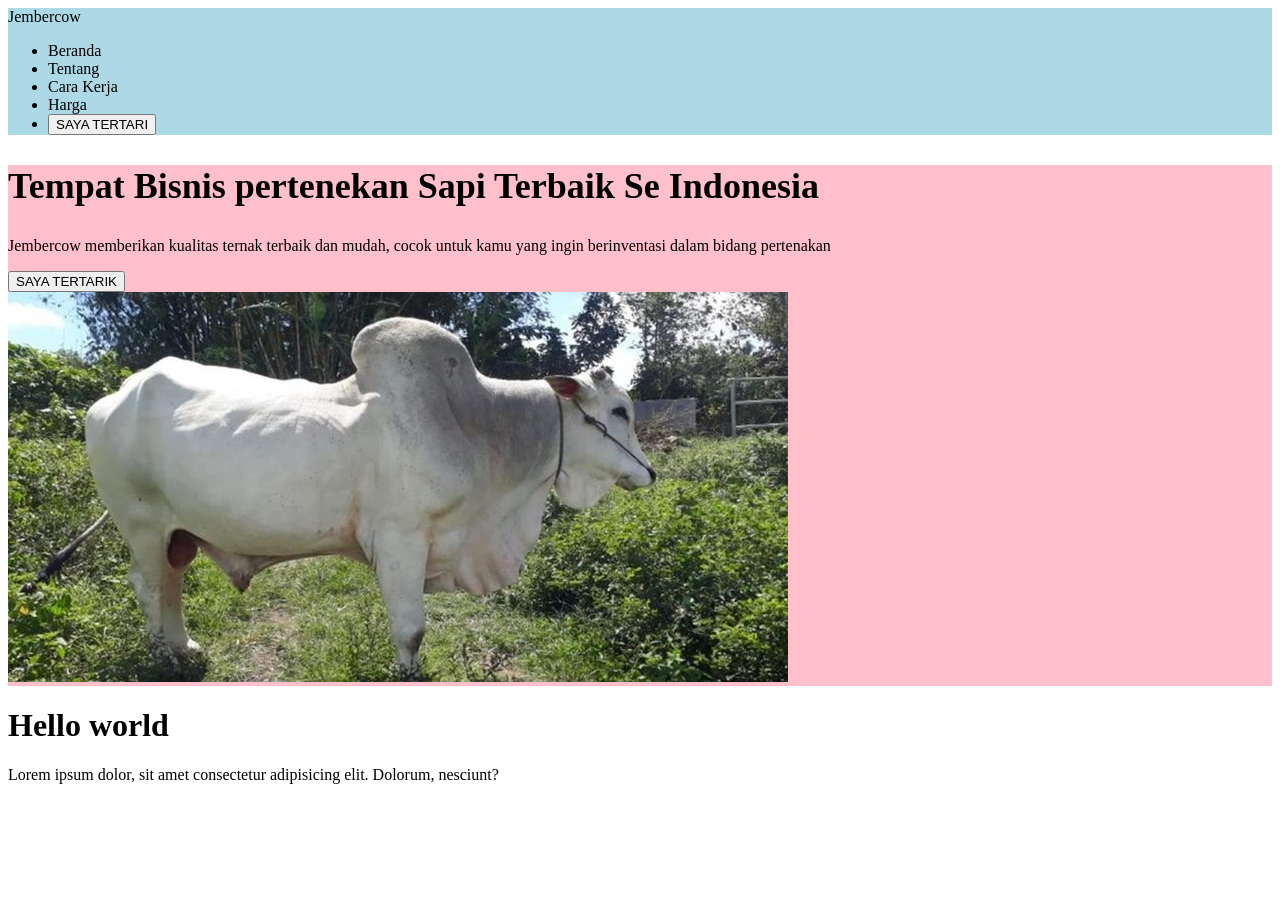
<file: index.html>
<!DOCTYPE html>
<html lang="en">

    <head> 
        <meta charset="UTF-8">
        <meta name="viewport" content="width=device-width, initial-scale=1.0">
        <title>Document</title>
        <style>
            /* section#section1 {
                background-color: red;
            } */

            .background-pink {
                background-color: pink;
            }
        </style>
    </head>

    <body>

        <!-- Heading 1 ~ 6 -->
        <!-- <h1>Heading 1</h1>
        <h2>Heading 2</h2>
        <h3>Heading 3</h3>
        <h4>Heading 4</h4>
        <h5>Heading 5</h5>
        <h6>Heading 6</h6> -->
        <!-- End of Heading 1 ~ 6 -->
        
        
        <!-- <h1>My App</h1>
        <h6>This My app</h6>
        
        <p>Lorem ipsum dolor sit, amet consectetur adipisicing elit. Recusandae, porro.</p>
        
        <div>Lorem ipsum dolor sit amet.</div>
        
        <img src="https://i.pinimg.com/736x/23/2a/da/232ada0f55718621c64f325a972f59fe.jpg" alt="Gambar Tyler joseph" width="100px"> -->

        <!-- navigasi -->
        <!-- Inline styling -->
        <nav style="background-color: lightblue;">
            <div>Jembercow</div>
            <ul>
                <li>Beranda</li>
                <li>Tentang</li>
                <li>Cara Kerja</li>
                <li>Harga</li>
                <li>
                    <button>SAYA TERTARI</button>
                </li>
            </ul>
        </nav>

        <section class="background-pink">
            <!-- ubah font size h2 : 36px -->
            <h2 style="font-size: 36px;">Tempat Bisnis pertenekan Sapi Terbaik Se Indonesia</h2>
            <p>Jembercow memberikan kualitas ternak terbaik dan mudah, cocok untuk kamu yang ingin berinventasi dalam bidang pertenakan</p>
            <button>SAYA TERTARIK</button>
            <br>
            <img src="img/sapi.jpg" alt="">
        </section>

        <!-- buat tag div yg isi h1{Title}, p{lorem10} -->
        <div>
            <h1>Hello world</h1>
            <p>Lorem ipsum dolor, sit amet consectetur adipisicing elit. Dolorum, nesciunt?
            </p>
        </div>

        


    </body>

</html>
</file>
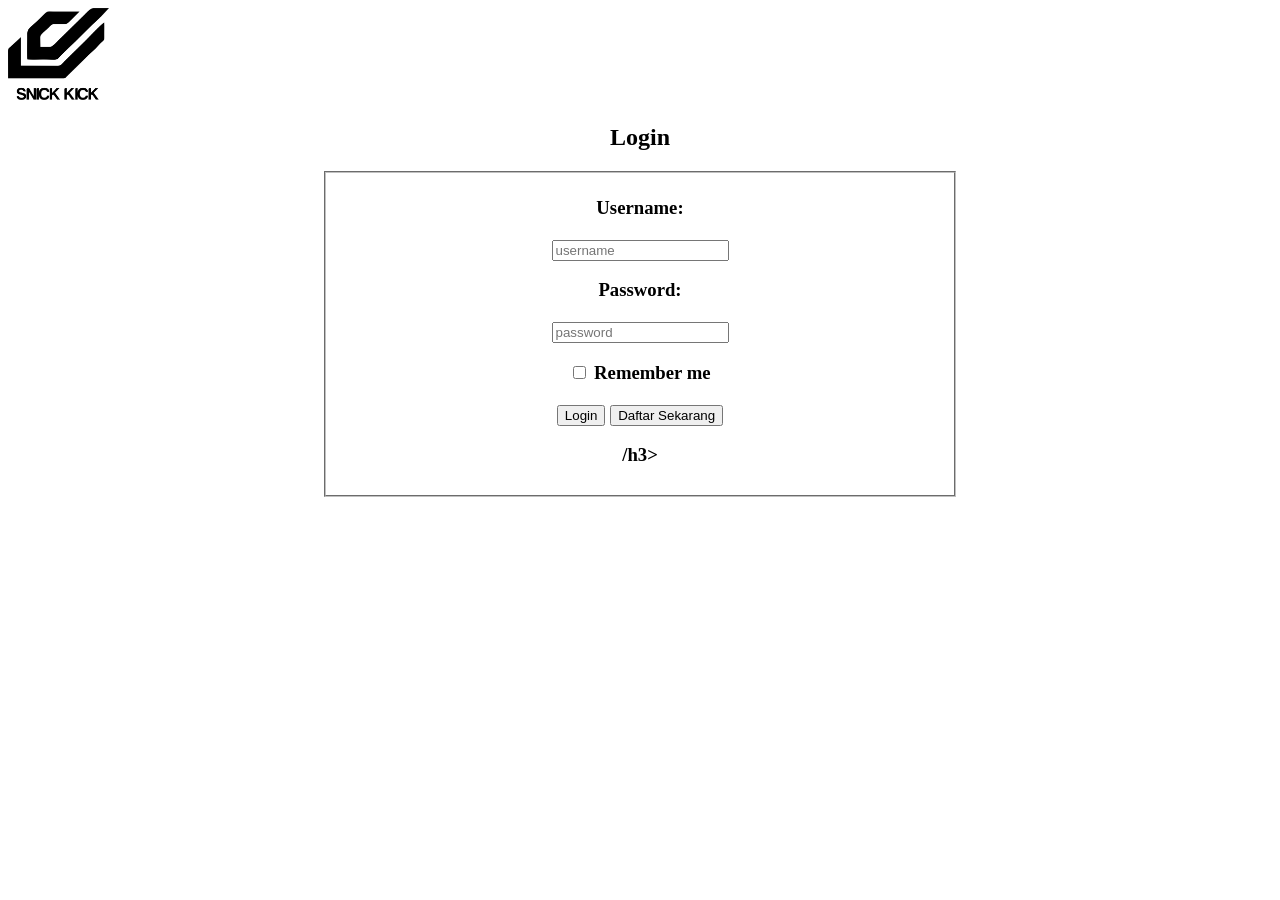
<file: baru.html>
<!DOCTYPE html>
<html>
<head>
    <title>Snick Kick</title>
    <style>
        .center{
            text-align:center ;
        }
        .garis{
            margin-left: 25%;
            margin-right: 25%;    
        }
    </style>
</head>
<body>
    <img src="logo.png" width=8% />
    <h2 class="center"> Login </h2>
    <form class="center"> 
        <fieldset class="garis">
        <h3>
        <p>
            <label>Username:</label>
        </p>
        <p>
            <input type="text" name="username" placeholder="username"/>
        </p>
        <p>
            <label>Password:</label>
        </p>
        <p>
            <input type="password" name="password" placeholder="password" />
        </p>
        <p>
            <label><input type="checkbox" name="remember" value="remember" /> Remember me</label>
        </p>
        <p>
            <input type="submit" name="submit" value="Login" />
            <input type="submit" name="submit" value="Daftar Sekarang" />
        </p>
        /h3>
        </fieldset>
    </form>
</body>
</html>
</file>
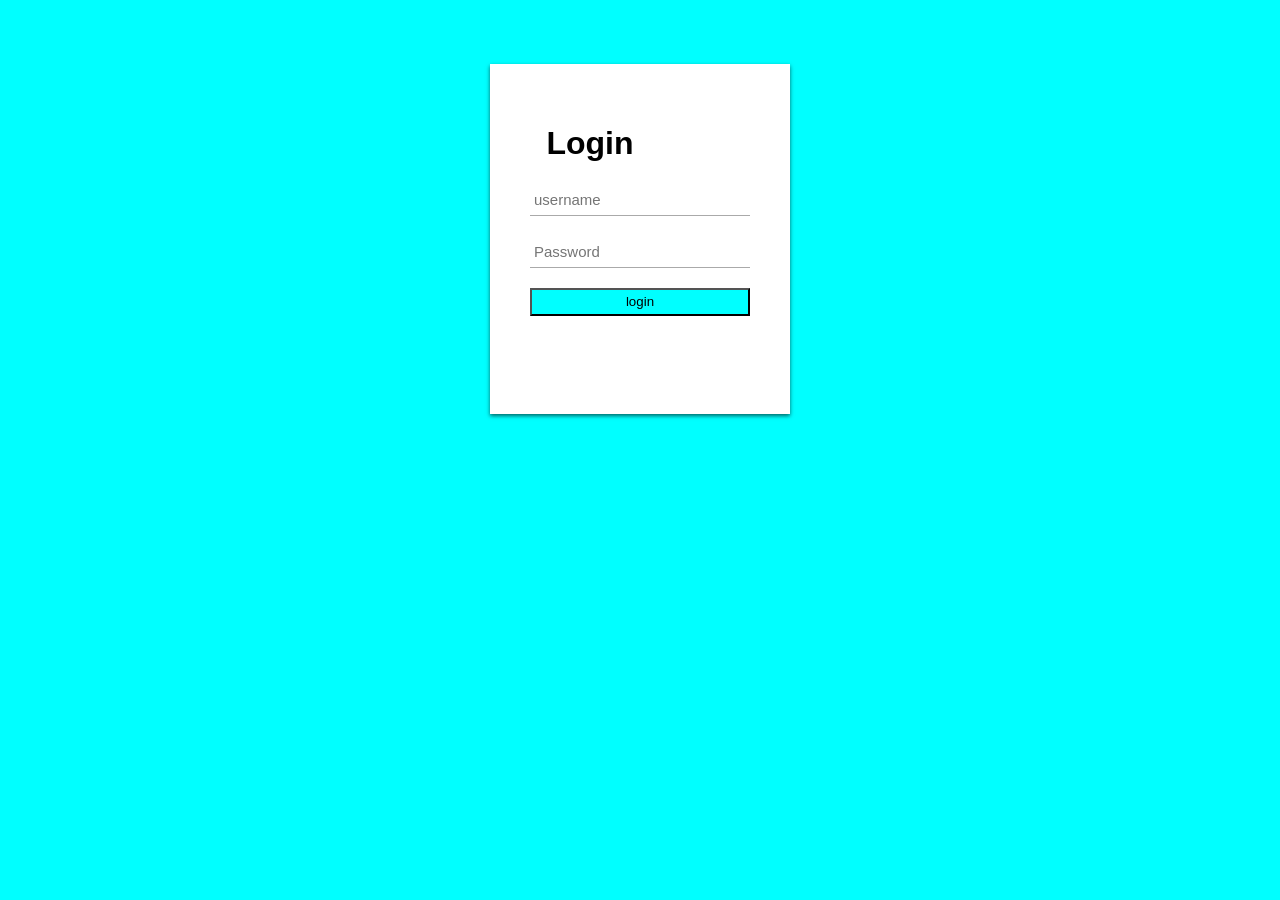
<file: tugas 5/tugas.html>
<!DOCTYPE html>
<html lang="en">

<head>
    <meta charset="UTF-8">
    <meta name="viewport" content="width=device-width, initial-scale=1.0">
    <title>tugas</title>
    <link rel="stylesheet" type="text/css" href="style-login.css">
</head>

<body id="body">
    <div id="login-box">
        <div class="left-box">
            <h1> Login </h1>
            <form class="form" id="form">
                <input type="text" id="username" placeholder="username" />
                <input type="password" id="password" placeholder="Password" />
                <button data-toggle="modal" type="submit" class="login">login</button>
                <div class="modal">
                    <div class="modal-dialog">
                        <div class="modal-content">
                            <div class="modal-header">Login Success</div>
                        </div>
                    </div>
                </div>
                <span class="invalid">invalid username or password</span>
            </form>
        </div>
    </div>

    <script>
        // let button = document.querySelector('button[data-toggle="modal"]');
        let modal = document.querySelector('.modal');
        let body = document.getElementById('body');
        let form = document.getElementById("form");
        let invalid = document.querySelector('.invalid');

        // modal.addEventListener('click', function() {
        //     changeColor()
        // });
        // modal.querySelector('.modal-content').addEventListener('click', function(e) {
        //     e.stopPropagation();
        // });

        function changebg() {
            body.style.background = "green";
        }

        form.addEventListener('submit', (e) => {
            e.preventDefault()
            let username = document.getElementById("username").value;
            let password = document.getElementById("password").value
            if (username == "pweb_C" && password == "123123") {
                modal.classList.add('show');
                invalid.classList.remove('show');
                changebg()
            } else {
                invalid.classList.add('show');
                body.style.background = "aqua";
            };
            // e.preventDefault();
        })

        modal.addEventListener('click', function() {
            this.classList.remove('show');
        });
        modal.querySelector('.modal-content').addEventListener('click', function(e) {
            e.stopPropagation();
        });
    </script>

</body>

</html>
</file>
<file: tugas 5/style-login.css>
body {
    margin: 0;
    padding: 0;
    font-size: 16px;
    color: rgb(0, 0, 0);
    font-family: sans-serif;
    font-weight: 300;
    background-color: aqua;
}

#login-box {
    position: relative;
    margin: 5% auto;
    text-align: center;
    height: 350px;
    width: 300px;
    background: #fff;
    box-shadow: 0 2px 4px rgba(0, 0, 0, 0.6);
}

.login {
    width: 220px;
    height: 28px;
    margin: 0 auto;
    margin-bottom: 50px;
    background-color: aqua;
}

.left-box {
    position: absolute;
    text-align: center;
    box-sizing: border-box;
    padding: 40px;
    width: 200px;
    height: 400px;
}

.form {
    display: flex;
    flex-direction: column;
    text-align: center;
}

input[type="text"],
input[type="password"] {
    display: block;
    box-sizing: border-box;
    margin-bottom: 20px;
    padding: 4px;
    width: 220px;
    height: 32px;
    border: none;
    outline: none;
    border-bottom: 1px solid #aaa;
    font-family: sans-serif;
    font-weight: 400;
    font-size: 15px;
    transition: 0.2s ease;
}

input[type="submit"] {
    margin-top: 25px;
    margin-bottom: 28px;
    width: 120px;
    height: 32px;
    background: black;
    border: none;
    border-radius: 6px;
    color: #fff;
    font-family: sans-serif;
    font-weight: 500;
    text-transform: uppercase;
    transition: 0, 2s ease;
    cursor: pointer;
}

input[type="submit"]:hover,
input[type="submit"]:focus {
    background: #00FFFF;
    transition: 0.2s ease;
}

.modal {
    display: none;
    position: fixed;
    left: 0;
    top: 0;
    width: 100%;
    height: 100%;
    background-color: rgba(0, 0, 0, 0.672);
}

.modal.show {
    display: block;
    animation: fade .5s forwards;
}

.modal-dialog {
    position: relative;
    width: auto;
    max-width: 376px;
    margin: 50px auto;
}

.modal-content {
    text-align: center;
    background-color: white;
    width: 100%;
    border-radius: 20px;
}

.modal-content .modal-header {
    padding: 30px 30px;
}

.invalid {
    font-size: 14px;
    color: red;
    display: none;
    text-align: center;
}

.invalid.show {
    display: block;
}
</file>
